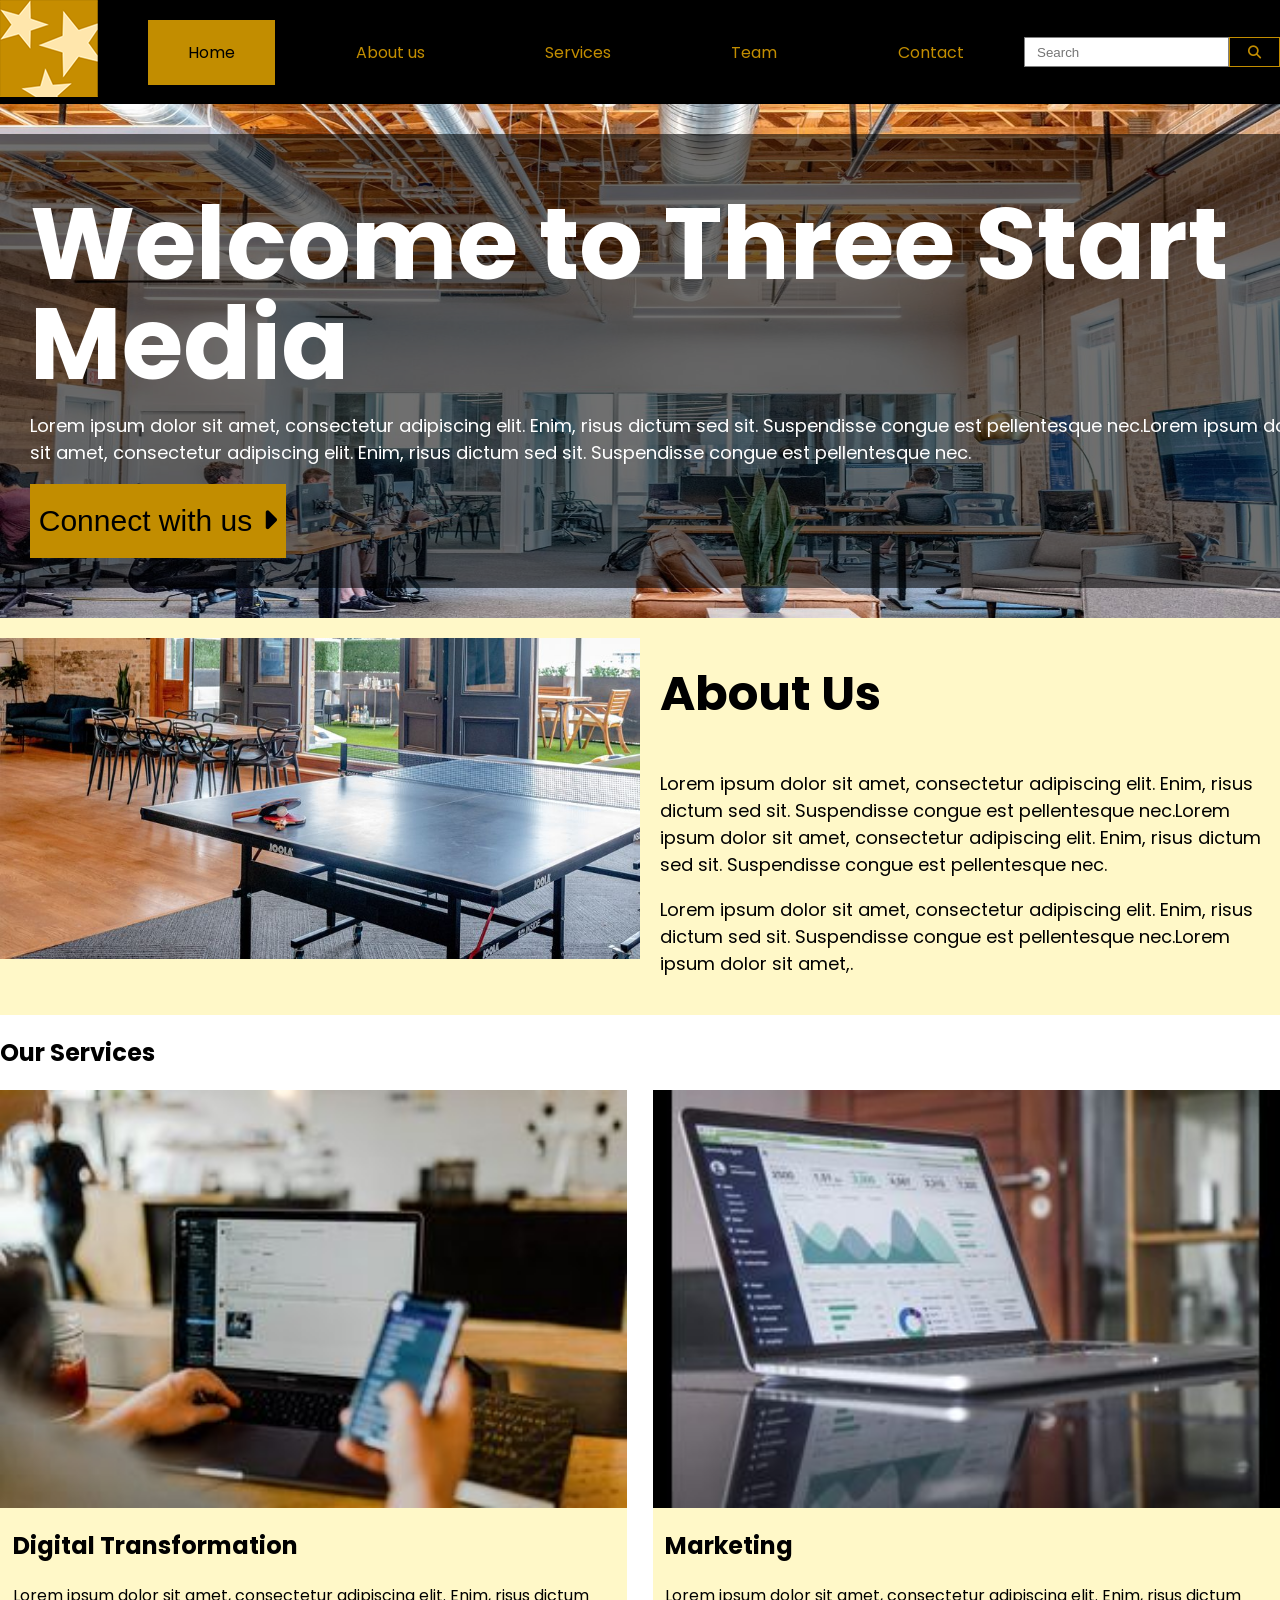
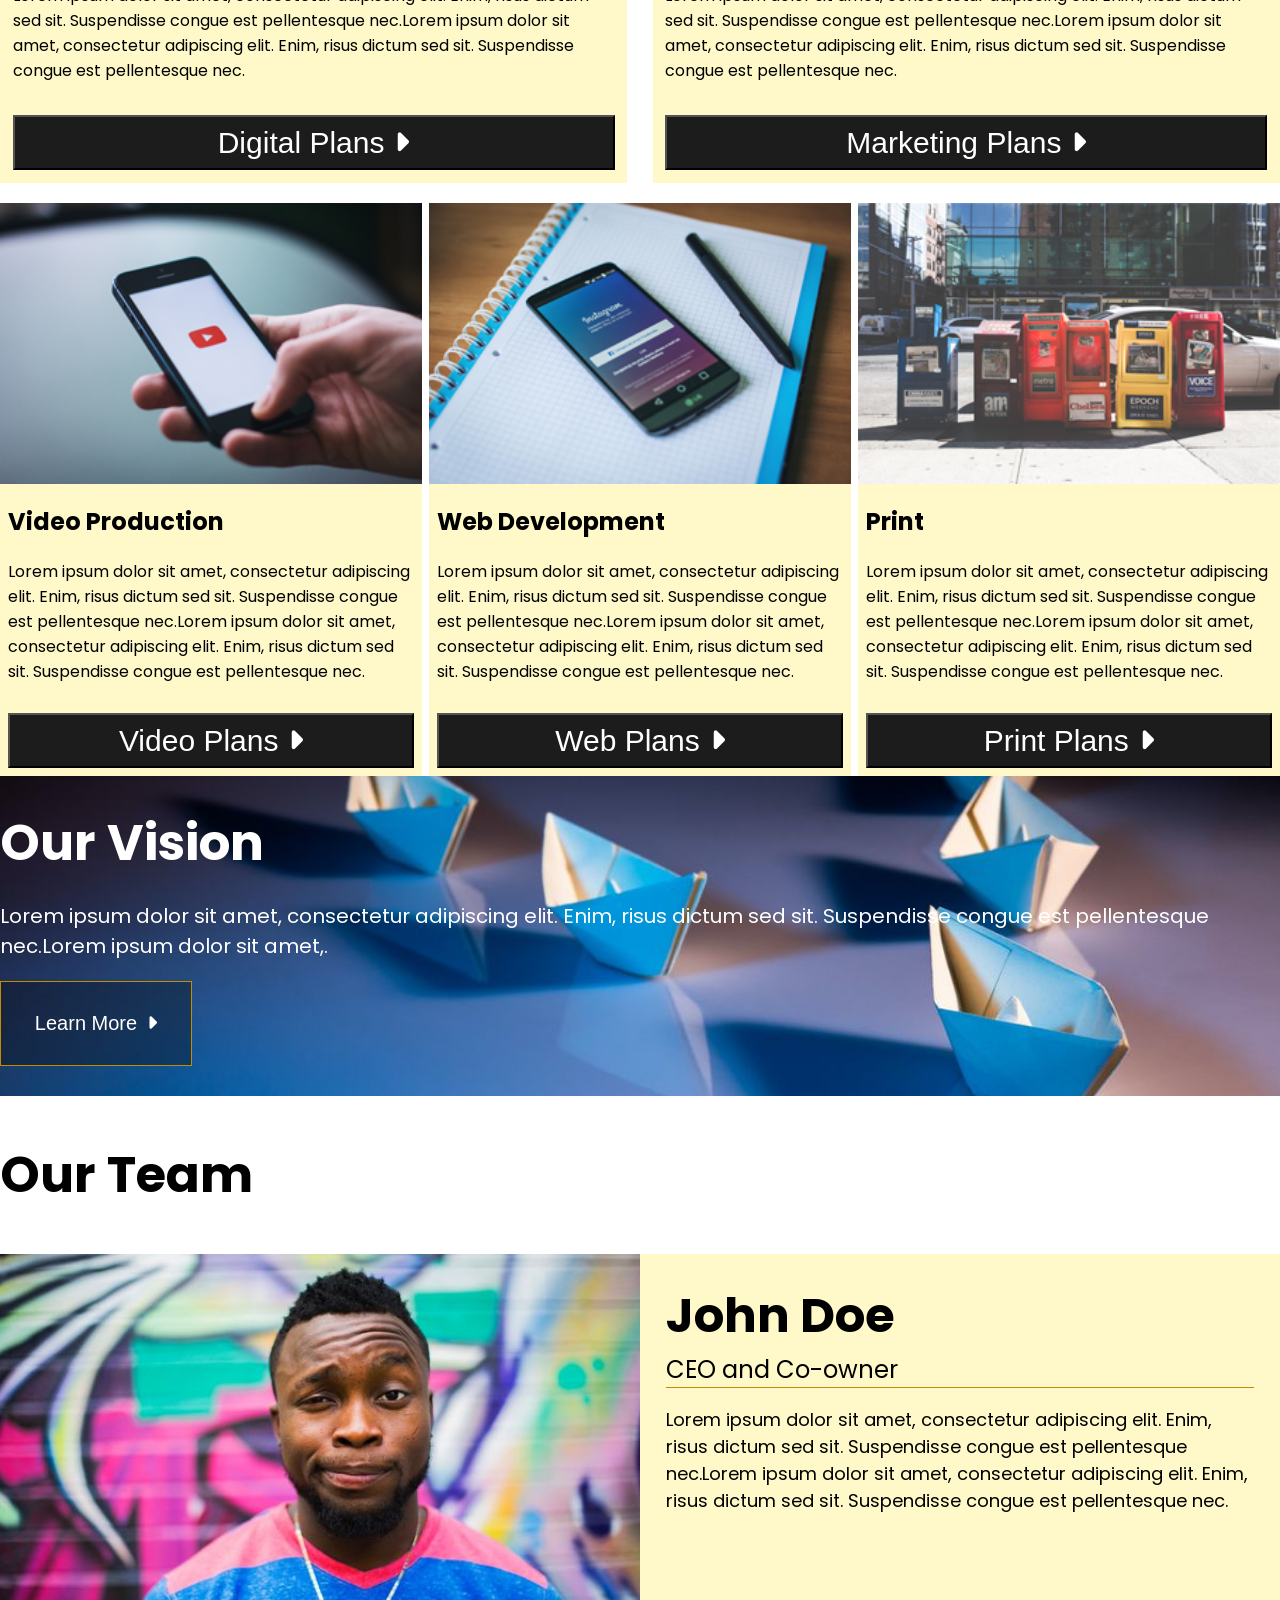
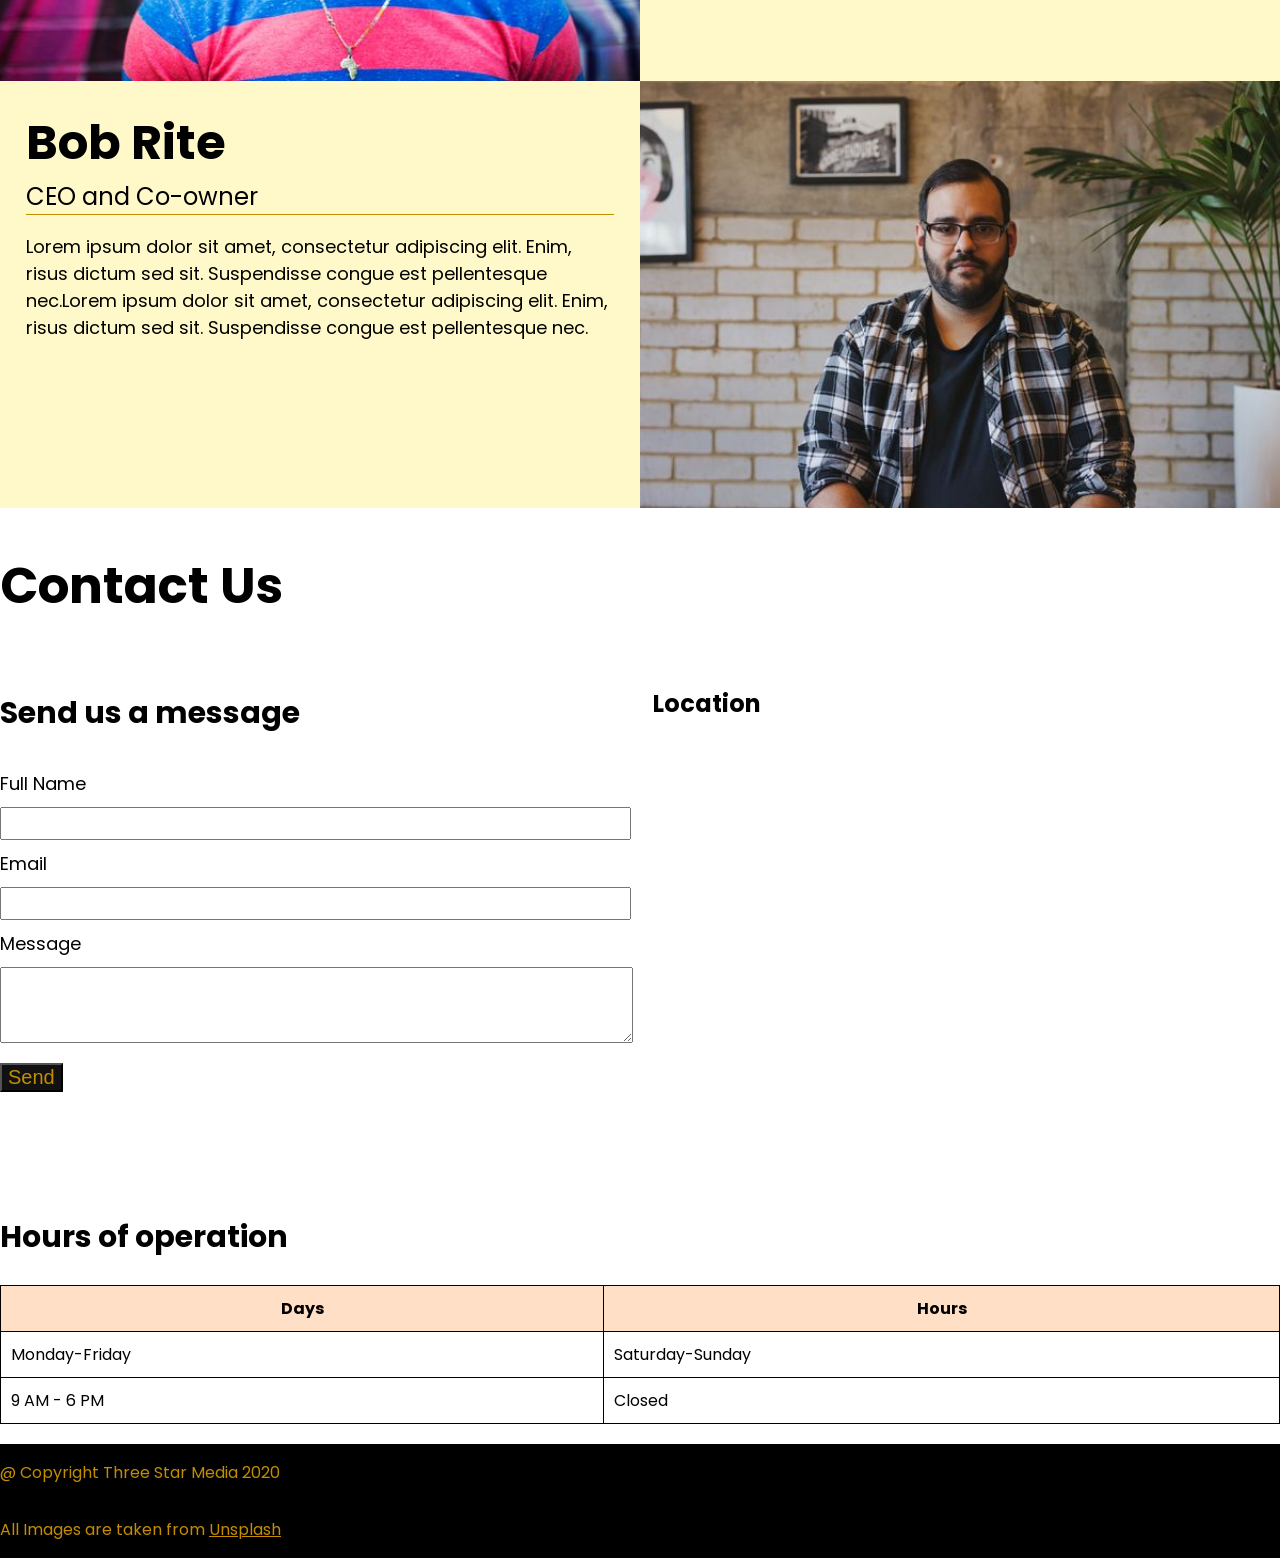
<file: index.html>
<!DOCTYPE html>
<html>
<head>
	<meta charset="utf-8">
	<meta name="viewport" content="width=device-width, initial-scale=1">
	<link rel="stylesheet" type="text/css" href="css/style.css">
	<link rel="stylesheet" type="text/css" href="https://cdnjs.cloudflare.com/ajax/libs/font-awesome/6.2.1/css/all.min.css">
	<title>Final Project</title>
</head>
<body>
	<section class="main_container">
		<header class="header">
			<div class="container">
				<div class="flex_header">
					<div class="logo">
						<img src="images/logo.png">
					</div>
					<div class="menu_bar">
						<ul>
							<li><a class="active" href="#">Home </a></li>
							<li><a href="#">About us </a></li>
							<li><a href="#">Services </a></li>
							<li><a href="#">Team </a></li>
							<li><a href="#">Contact </a></li>
						</ul>
					</div>
					<div class="search_bar">
						<form>
							<input type="search" name="search" placeholder="Search">
							<button><i class="fa-solid fa-magnifying-glass"></i></button>
						</form>
					</div>
				</div>
			</div>
		</header>
		<div class="main_banner">
			<div class="background_img">
				<img src="images/main-banner.jpg">
			</div>
			<div class="container">
				<div class="welcome_content">
					<h1>Welcome to Three Start Media</h1>
					<p>Lorem ipsum dolor sit amet, consectetur adipiscing elit. Enim, risus dictum sed sit. Suspendisse congue est pellentesque nec.Lorem ipsum dolor sit amet, consectetur adipiscing elit. Enim, risus dictum sed sit. Suspendisse congue est pellentesque nec.</p>
					<button>Connect with us<i class="fa-solid fa-caret-right"></i></button>
				</div>
			</div>
		</div>
		<div class="about_us">
			 <div class="container">
			 	<div class="about_img">
				 	<img src="images/about-us.jpg">
				 </div>
				 <div class="aboutus_text">
				 	<h1>About Us</h1>
				 	<p>Lorem ipsum dolor sit amet, consectetur adipiscing elit. Enim, risus dictum sed sit. Suspendisse congue est pellentesque nec.Lorem ipsum dolor sit amet, consectetur adipiscing elit. Enim, risus dictum sed sit. Suspendisse congue est pellentesque nec.</p>
				 	<p>Lorem ipsum dolor sit amet, consectetur adipiscing elit. Enim, risus dictum sed sit. Suspendisse congue est pellentesque nec.Lorem ipsum dolor sit amet,.</p>
				 </div>
			 </div>
		</div>
		<div class="services">
			<div class="container">
				<div class="service_heading">
					<h1>Our Services</h1>
				</div>
				<div class="services_dtls">
					<div class="services_1">
						<img src="images/digital.jpg">
						<h2>Digital Transformation</h2>
						<p>Lorem ipsum dolor sit amet, consectetur adipiscing elit. Enim, risus dictum sed sit. Suspendisse congue est pellentesque nec.Lorem ipsum dolor sit amet, consectetur adipiscing elit. Enim, risus dictum sed sit. Suspendisse congue est pellentesque nec.</p>
						<button>Digital Plans<i class="fa-sharp fa-solid fa-caret-right"></i></button>
					</div>
					<div class="services_1">
						<img src="images/marketing.jpg">
						<h2>Marketing</h2>
						<p>Lorem ipsum dolor sit amet, consectetur adipiscing elit. Enim, risus dictum sed sit. Suspendisse congue est pellentesque nec.Lorem ipsum dolor sit amet, consectetur adipiscing elit. Enim, risus dictum sed sit. Suspendisse congue est pellentesque nec.</p>
						<button>Marketing Plans<i class="fa-sharp fa-solid fa-caret-right"></i></button>
					</div>
					<div class="services_2">
						<img src="images/video.jpg">
						<h2>Video Production</h2>
						<p>Lorem ipsum dolor sit amet, consectetur adipiscing elit. Enim, risus dictum sed sit. Suspendisse congue est pellentesque nec.Lorem ipsum dolor sit amet, consectetur adipiscing elit. Enim, risus dictum sed sit. Suspendisse congue est pellentesque nec.</p>
						<button>Video Plans<i class="fa-sharp fa-solid fa-caret-right"></i></button>
					</div>
					<div class="services_2">
						<img src="images/web.jpg">
						<h2>Web Development</h2>
						<p>Lorem ipsum dolor sit amet, consectetur adipiscing elit. Enim, risus dictum sed sit. Suspendisse congue est pellentesque nec.Lorem ipsum dolor sit amet, consectetur adipiscing elit. Enim, risus dictum sed sit. Suspendisse congue est pellentesque nec.</p>
						<button>Web Plans<i class="fa-sharp fa-solid fa-caret-right"></i></button>
					</div>
					<div class="services_2">
						<img src="images/print.jpg">
						<h2>Print</h2>
						<p>Lorem ipsum dolor sit amet, consectetur adipiscing elit. Enim, risus dictum sed sit. Suspendisse congue est pellentesque nec.Lorem ipsum dolor sit amet, consectetur adipiscing elit. Enim, risus dictum sed sit. Suspendisse congue est pellentesque nec.</p>
						<button>Print Plans<i class="fa-sharp fa-solid fa-caret-right"></i></button>
					</div>
				</div>
			</div>
		</div>
		<div class="vision">
			<div class="container">
				<div class="vision_text">
					<h1>Our Vision</h1>
					<p>Lorem ipsum dolor sit amet, consectetur adipiscing elit. Enim, risus dictum sed sit. Suspendisse congue est pellentesque nec.Lorem ipsum dolor sit amet,.</p>
					<button>Learn More<i class="fa-solid fa-caret-right"></i></button>
				</div>
			</div>
		</div>
		<div class="our_team">
			<div class="container">
				<h1 class="team_heading">Our Team</h1>
				<div class="team_1">
					<div class="team_img">
						<img src="images/john.jpg">
					</div>
					<div class="team_dtl">
						<h1>John Doe</h1>
						<span>CEO and Co-owner</span>
						<p>Lorem ipsum dolor sit amet, consectetur adipiscing elit. Enim, risus dictum sed sit. Suspendisse congue est pellentesque nec.Lorem ipsum dolor sit amet, consectetur adipiscing elit. Enim, risus dictum sed sit. Suspendisse congue est pellentesque nec.</p>
					</div>
				</div>
				<div class="team_1">
					<div class="team_dtl">
						<h1>Bob Rite</h1>
						<span>CEO and Co-owner</span>
						<p>Lorem ipsum dolor sit amet, consectetur adipiscing elit. Enim, risus dictum sed sit. Suspendisse congue est pellentesque nec.Lorem ipsum dolor sit amet, consectetur adipiscing elit. Enim, risus dictum sed sit. Suspendisse congue est pellentesque nec.</p>
					</div>
					<div class="team_img">
						<img src="images/bob.jpg">
					</div>
				</div>
			</div>
		</div>
		<div class="contact_us">
			<div class="container">
				<h1 class="contact_heading">Contact Us</h1>
				<div class="contact_form">
					<h1>Send us a message</h1>
					<form>
						<label>Full Name</label>
						<input type="text" name="">
						<label>Email</label>
						<input type="text" name="">
						<label>Message</label>
						<textarea></textarea>
						<button>Send</button>
					</form>
				</div>
				<div class="contact_map">
					<h1>Location</h1>
					<iframe src="https://www.google.com/maps/embed?pb=!1m18!1m12!1m3!1d44862.11152446958!2d-75.82570054179686!3d45.3511948!2m3!1f0!2f0!3f0!3m2!1i1024!2i768!4f13.1!3m3!1m2!1s0x4cce0718c5998a3b%3A0x78382f39c3e19269!2sAlgonquin%20College%20Residence!5e0!3m2!1sen!2sin!4v1669814697344!5m2!1sen!2sin" width="600" height="450" style="border:0;" allowfullscreen="" loading="lazy" referrerpolicy="no-referrer-when-downgrade"></iframe>
				</div>
			</div>
		</div>
		<div class="operation">
			<div class="container">
				<h1 class="operation_heading">Hours of operation</h1>
				<table class="operation_tb">
					<tr>
						<th>Days</th>
						<th>Hours</th>
					</tr>
					<tr>
						<td>Monday-Friday</td>
						<td>Saturday-Sunday</td>
					</tr>
					<tr>
						<td>9 AM - 6 PM</td>
						<td>Closed</td>
					</tr>
				</table>
			</div>
		</div>
		<footer class="footer">
			<div class="container">
				<p>@ Copyright Three Star Media 2020</p>
				<p>All Images are taken from <a href="">Unsplash</a></p>

			</div>
		</footer>
	</section>
</body>
</html>
</file>
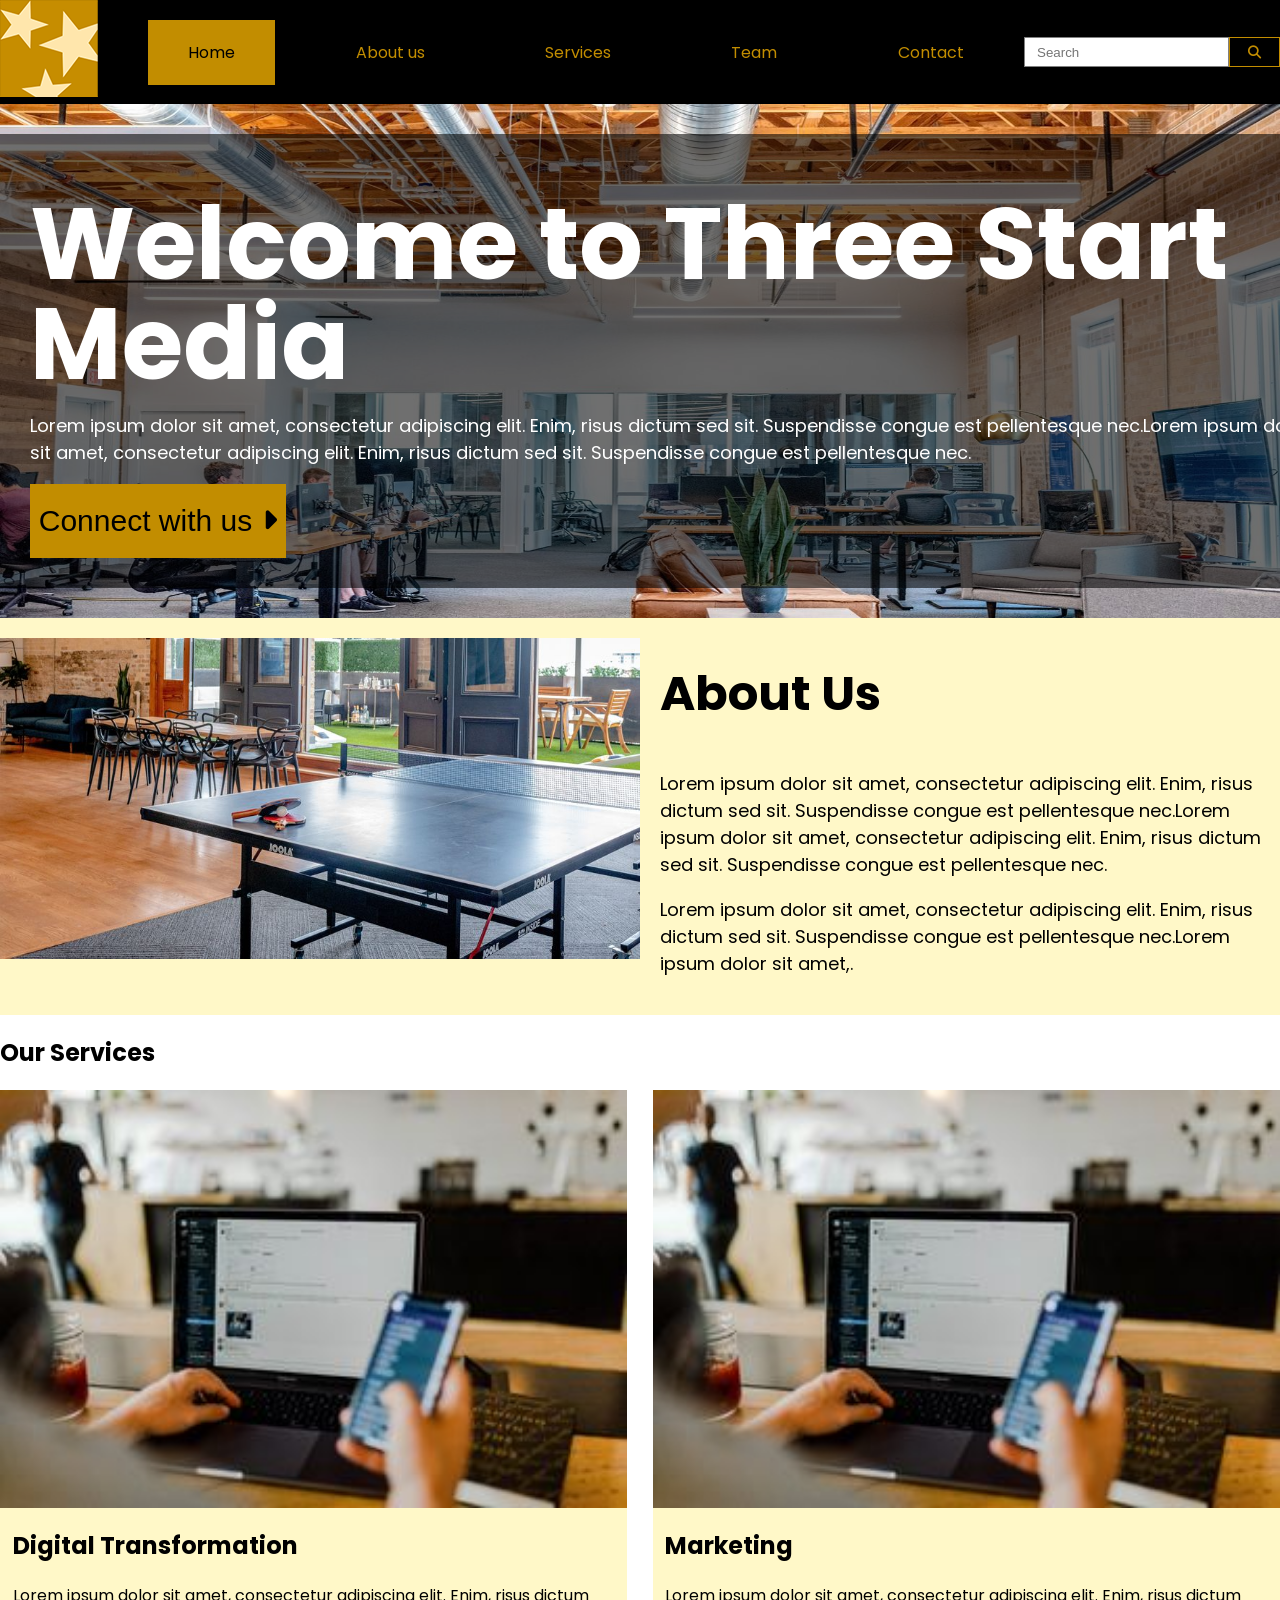
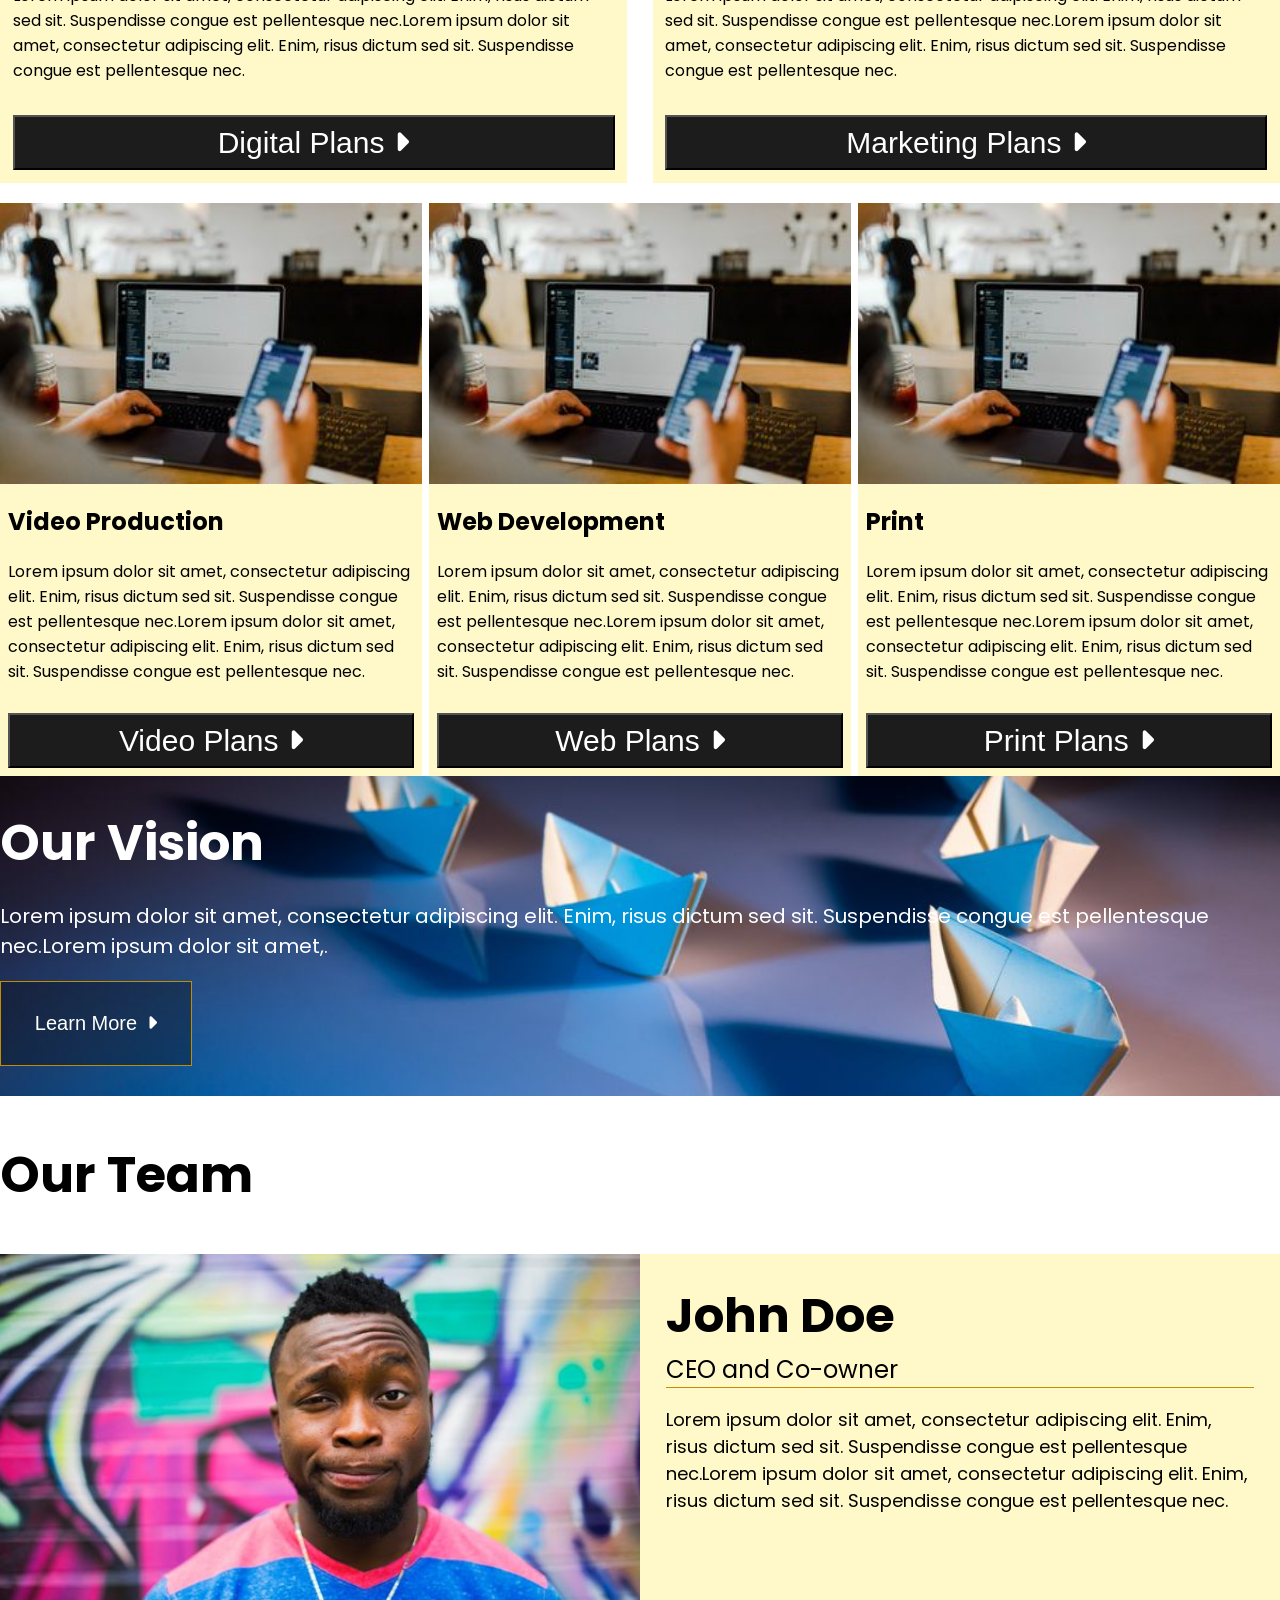
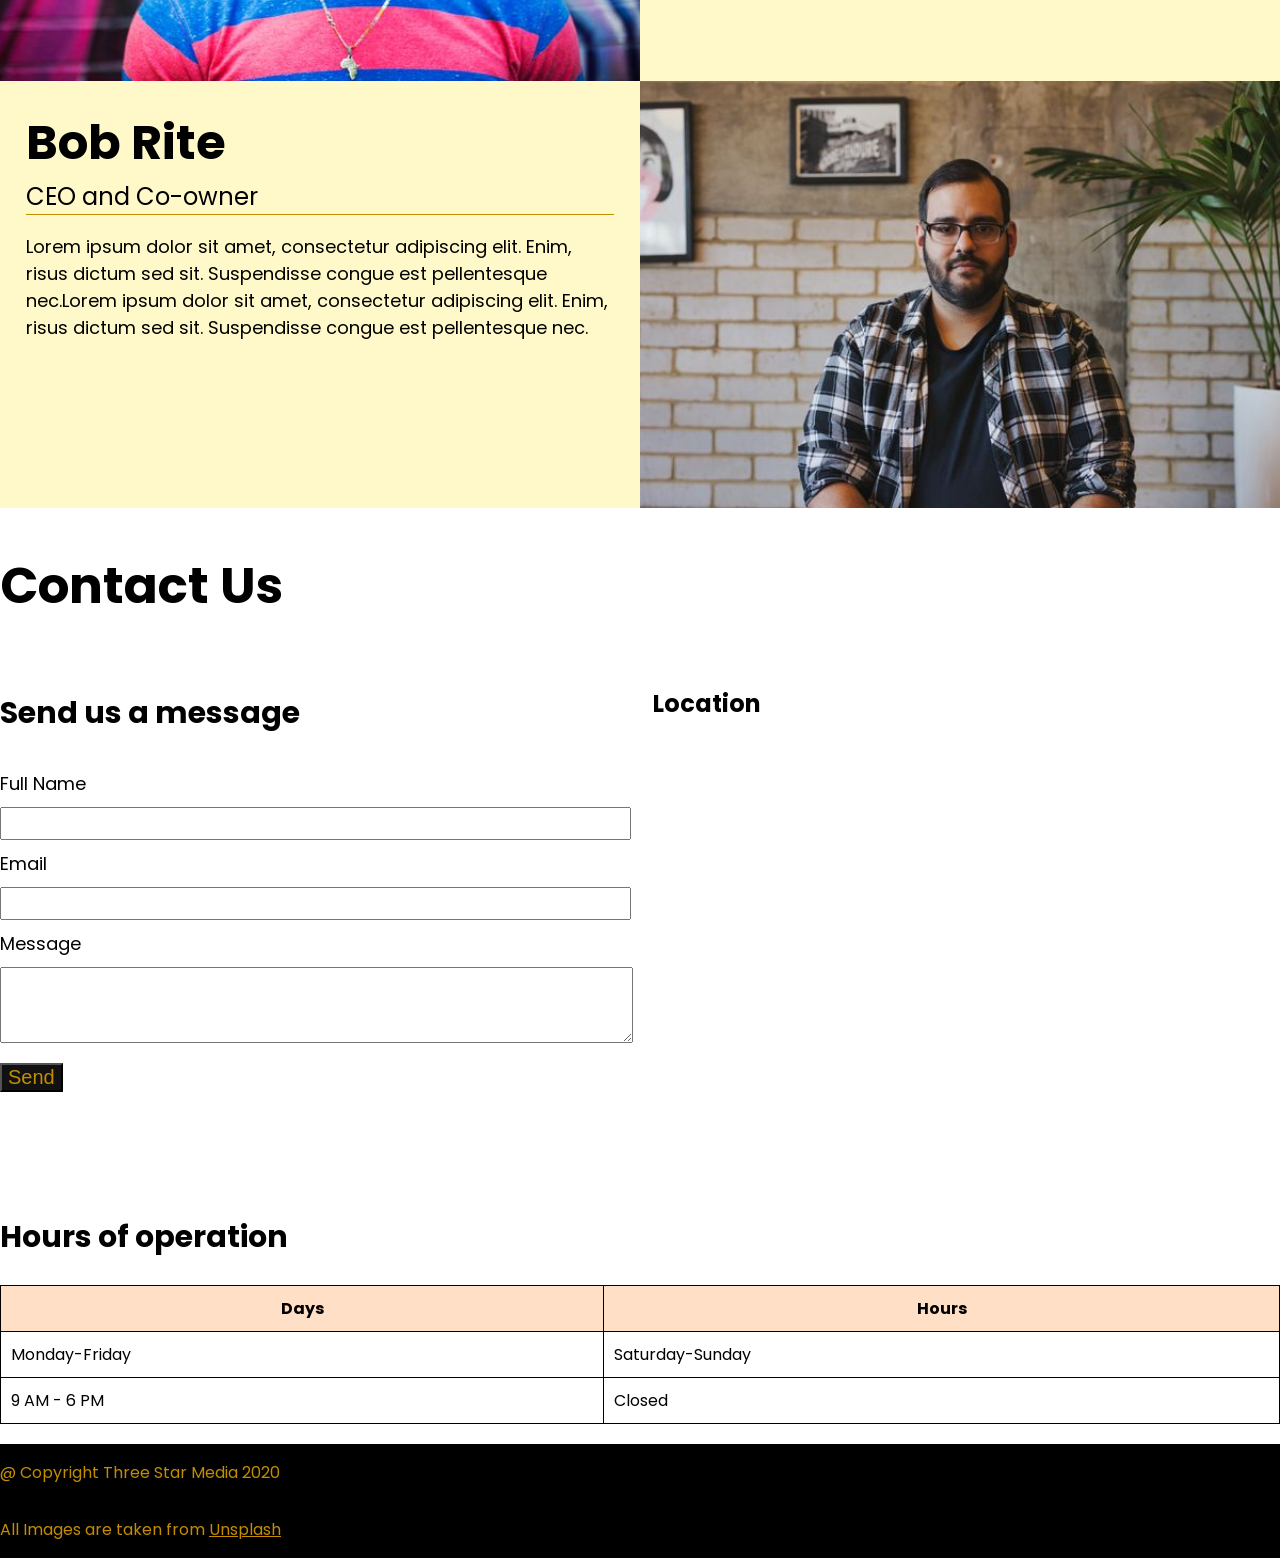
<file: final-project.html>
<!DOCTYPE html>
<html>
<head>
	<meta charset="utf-8">
	<meta name="viewport" content="width=device-width, initial-scale=1">
	<link rel="stylesheet" type="text/css" href="css/style.css">
	<link rel="stylesheet" type="text/css" href="https://cdnjs.cloudflare.com/ajax/libs/font-awesome/6.2.1/css/all.min.css">
	<title>Final Project</title>
</head>
<body>
	<section class="main_container">
		<header class="header">
			<div class="container">
				<div class="flex_header">
					<div class="logo">
						<img src="images/logo.png">
					</div>
					<div class="menu_bar">
						<ul>
							<li><a class="active" href="#">Home </a></li>
							<li><a href="#">About us </a></li>
							<li><a href="#">Services </a></li>
							<li><a href="#">Team </a></li>
							<li><a href="#">Contact </a></li>
						</ul>
					</div>
					<div class="search_bar">
						<form>
							<input type="search" name="search" placeholder="Search">
							<button><i class="fa-solid fa-magnifying-glass"></i></button>
						</form>
					</div>
				</div>
			</div>
		</header>
		<div class="main_banner">
			<div class="background_img">
				<img src="images/main-banner.jpg">
			</div>
			<div class="container">
				<div class="welcome_content">
					<h1>Welcome to Three Start Media</h1>
					<p>Lorem ipsum dolor sit amet, consectetur adipiscing elit. Enim, risus dictum sed sit. Suspendisse congue est pellentesque nec.Lorem ipsum dolor sit amet, consectetur adipiscing elit. Enim, risus dictum sed sit. Suspendisse congue est pellentesque nec.</p>
					<button>Connect with us<i class="fa-solid fa-caret-right"></i></button>
				</div>
			</div>
		</div>
		<div class="about_us">
			 <div class="container">
			 	<div class="about_img">
				 	<img src="images/about-us.jpg">
				 </div>
				 <div class="aboutus_text">
				 	<h1>About Us</h1>
				 	<p>Lorem ipsum dolor sit amet, consectetur adipiscing elit. Enim, risus dictum sed sit. Suspendisse congue est pellentesque nec.Lorem ipsum dolor sit amet, consectetur adipiscing elit. Enim, risus dictum sed sit. Suspendisse congue est pellentesque nec.</p>
				 	<p>Lorem ipsum dolor sit amet, consectetur adipiscing elit. Enim, risus dictum sed sit. Suspendisse congue est pellentesque nec.Lorem ipsum dolor sit amet,.</p>
				 </div>
			 </div>
		</div>
		<div class="services">
			<div class="container">
				<div class="service_heading">
					<h1>Our Services</h1>
				</div>
				<div class="services_dtls">
					<div class="services_1">
						<img src="images/digital.jpg">
						<h2>Digital Transformation</h2>
						<p>Lorem ipsum dolor sit amet, consectetur adipiscing elit. Enim, risus dictum sed sit. Suspendisse congue est pellentesque nec.Lorem ipsum dolor sit amet, consectetur adipiscing elit. Enim, risus dictum sed sit. Suspendisse congue est pellentesque nec.</p>
						<button>Digital Plans<i class="fa-sharp fa-solid fa-caret-right"></i></button>
					</div>
					<div class="services_1">
						<img src="images/digital.jpg">
						<h2>Marketing</h2>
						<p>Lorem ipsum dolor sit amet, consectetur adipiscing elit. Enim, risus dictum sed sit. Suspendisse congue est pellentesque nec.Lorem ipsum dolor sit amet, consectetur adipiscing elit. Enim, risus dictum sed sit. Suspendisse congue est pellentesque nec.</p>
						<button>Marketing Plans<i class="fa-sharp fa-solid fa-caret-right"></i></button>
					</div>
					<div class="services_2">
						<img src="images/digital.jpg">
						<h2>Video Production</h2>
						<p>Lorem ipsum dolor sit amet, consectetur adipiscing elit. Enim, risus dictum sed sit. Suspendisse congue est pellentesque nec.Lorem ipsum dolor sit amet, consectetur adipiscing elit. Enim, risus dictum sed sit. Suspendisse congue est pellentesque nec.</p>
						<button>Video Plans<i class="fa-sharp fa-solid fa-caret-right"></i></button>
					</div>
					<div class="services_2">
						<img src="images/digital.jpg">
						<h2>Web Development</h2>
						<p>Lorem ipsum dolor sit amet, consectetur adipiscing elit. Enim, risus dictum sed sit. Suspendisse congue est pellentesque nec.Lorem ipsum dolor sit amet, consectetur adipiscing elit. Enim, risus dictum sed sit. Suspendisse congue est pellentesque nec.</p>
						<button>Web Plans<i class="fa-sharp fa-solid fa-caret-right"></i></button>
					</div>
					<div class="services_2">
						<img src="images/digital.jpg">
						<h2>Print</h2>
						<p>Lorem ipsum dolor sit amet, consectetur adipiscing elit. Enim, risus dictum sed sit. Suspendisse congue est pellentesque nec.Lorem ipsum dolor sit amet, consectetur adipiscing elit. Enim, risus dictum sed sit. Suspendisse congue est pellentesque nec.</p>
						<button>Print Plans<i class="fa-sharp fa-solid fa-caret-right"></i></button>
					</div>
				</div>
			</div>
		</div>
		<div class="vision">
			<div class="container">
				<div class="vision_text">
					<h1>Our Vision</h1>
					<p>Lorem ipsum dolor sit amet, consectetur adipiscing elit. Enim, risus dictum sed sit. Suspendisse congue est pellentesque nec.Lorem ipsum dolor sit amet,.</p>
					<button>Learn More<i class="fa-solid fa-caret-right"></i></button>
				</div>
			</div>
		</div>
		<div class="our_team">
			<div class="container">
				<h1 class="team_heading">Our Team</h1>
				<div class="team_1">
					<div class="team_img">
						<img src="images/john.jpg">
					</div>
					<div class="team_dtl">
						<h1>John Doe</h1>
						<span>CEO and Co-owner</span>
						<p>Lorem ipsum dolor sit amet, consectetur adipiscing elit. Enim, risus dictum sed sit. Suspendisse congue est pellentesque nec.Lorem ipsum dolor sit amet, consectetur adipiscing elit. Enim, risus dictum sed sit. Suspendisse congue est pellentesque nec.</p>
					</div>
				</div>
				<div class="team_1">
					<div class="team_dtl">
						<h1>Bob Rite</h1>
						<span>CEO and Co-owner</span>
						<p>Lorem ipsum dolor sit amet, consectetur adipiscing elit. Enim, risus dictum sed sit. Suspendisse congue est pellentesque nec.Lorem ipsum dolor sit amet, consectetur adipiscing elit. Enim, risus dictum sed sit. Suspendisse congue est pellentesque nec.</p>
					</div>
					<div class="team_img">
						<img src="images/bob.jpg">
					</div>
				</div>
			</div>
		</div>
		<div class="contact_us">
			<div class="container">
				<h1 class="contact_heading">Contact Us</h1>
				<div class="contact_form">
					<h1>Send us a message</h1>
					<form>
						<label>Full Name</label>
						<input type="text" name="">
						<label>Email</label>
						<input type="text" name="">
						<label>Message</label>
						<textarea></textarea>
						<button>Send</button>
					</form>
				</div>
				<div class="contact_map">
					<h1>Location</h1>
					<iframe src="https://www.google.com/maps/embed?pb=!1m18!1m12!1m3!1d44862.11152446958!2d-75.82570054179686!3d45.3511948!2m3!1f0!2f0!3f0!3m2!1i1024!2i768!4f13.1!3m3!1m2!1s0x4cce0718c5998a3b%3A0x78382f39c3e19269!2sAlgonquin%20College%20Residence!5e0!3m2!1sen!2sin!4v1669814697344!5m2!1sen!2sin" width="600" height="450" style="border:0;" allowfullscreen="" loading="lazy" referrerpolicy="no-referrer-when-downgrade"></iframe>
				</div>
			</div>
		</div>
		<div class="operation">
			<div class="container">
				<h1 class="operation_heading">Hours of operation</h1>
				<table class="operation_tb">
					<tr>
						<th>Days</th>
						<th>Hours</th>
					</tr>
					<tr>
						<td>Monday-Friday</td>
						<td>Saturday-Sunday</td>
					</tr>
					<tr>
						<td>9 AM - 6 PM</td>
						<td>Closed</td>
					</tr>
				</table>
			</div>
		</div>
		<footer class="footer">
			<div class="container">
				<p>@ Copyright Three Star Media 2020</p>
				<p>All Images are taken from <a href="">Unsplash</a></p>

			</div>
		</footer>
	</section>
</body>
</html>
</file>
<file: css/style.css>
@import url('https://fonts.googleapis.com/css2?family=Poppins:ital,wght@0,300;0,400;0,500;0,600;0,700;0,800;0,900;1,300;1,400;1,500;1,600;1,700;1,800;1,900&display=swap');
body{margin: 0; padding: 0; font-family:poppins; }
.main_container{max-width: 1600px; margin: auto;}
.container{max-width: 1380px; margin: auto;}
.header{float:left; width: 100%; background: #000;}
.flex_header{float: left; width: 100%; display: flex; flex-wrap: wrap; align-items: center;}
.logo{float: left; width: 10%;}
.logo img{max-width: 100%;}
.menu_bar{float: left; width: 70%;}
.menu_bar ul{float: left; width: 100%; margin:0; padding:0; display: flex; justify-content: space-around;}
.menu_bar ul li{float: left; list-style: none;}
.menu_bar ul li a{float: left; text-decoration: none; color: #c28d00; padding: 20px 40px;}
.menu_bar ul li a.active{background:#c28d00; color:#000; }
.menu_bar ul li a:hover{background:#c28d00; color:#000; }
.search_bar{float: left; width: 20%;}
.search_bar form{float: left; width: 100%;}
.search_bar form input[type=search]{float: left; width: 80%; height: 30px; border: 1px solid gray; text-indent: 10px}
.search_bar form button{float: left; width: 20%; height: 30px; border:1px solid #c28d00; background:transparent; }
.search_bar form button i{color: #c28d00;}
.main_banner{float: left; width: 100%; position: relative;}
.background_img{float: left; width: 100%; position: absolute; top: 0; left: 0; z-index: -1;}
.background_img img{width: 100%; height: 70vh;}
.welcome_content{float: left; width: 100%; background: #00000090; margin: 30px 0; padding-top: 30px;}
.welcome_content h1{float: left; width: 100%; color: #fff; font-size: 100px; line-height: 100px; margin: 0; padding: 30px 0 0 30px; }
.welcome_content p{float: left; width: 100%; color: #fff; font-size: 18px; padding-left: 30px;}
.welcome_content button{float: left; width: 20%; padding: 20px 0 ; background: #c28d00; margin: 0 0 30px 30px; border: none; font-size: 30px; cursor: pointer;}
.welcome_content button i{padding-left: 10px}
.about_us{float: left; width: 100%; background:#fff8c8; padding:20px 0; }
.about_img{float: left; width: 50%;}
.about_img img{float: left; width: 100%;}
.aboutus_text{float: left; width: 50%;}
.aboutus_text h1{ padding-left: 20px; font-size: 48px; margin-top: 20px;}
.aboutus_text p{ padding-left: 20px; font-size: 18px;}
.services{float: left; width: 100%;}
.services_dtls{float: left; width: 100%; display: flex; flex-wrap: wrap; justify-content: space-between;}
.services_1{float: left; width: 49%; background:#fff8c8;}
.services_1 img{float: left; width: 100%;}
.services_1 h2{float: left; width: 96%; margin: 0 2%; padding:20px 0;}
.services_1 p{float: left; width: 96%; margin: 0 2%; padding-bottom: 20px;}
.services_1 button{float: left; width: 96%; margin:2%; background: #1c1c1c; color: #fff; font-size: 30px; line-height: 30px; padding:10px;}
.services_1 button i{padding-left: 10px;}
.services_2{float: left; width: 33%; background:#fff8c8; margin-top: 20px}
.services_2 img{float: left; width: 100%;}
.services_2 h2{float: left; width: 96%; margin: 0 2%; padding:20px 0;}
.services_2 p{float: left; width: 96%; margin: 0 2%; padding-bottom: 20px;}
.services_2 button{float: left; width: 96%; margin:2%; background: #1c1c1c; color: #fff; font-size: 30px; line-height: 30px; padding:10px;}
.services_2 button i{padding-left: 10px;}
.vision{float: left; width: 100%; padding: 30px 0; background-image: url(../images/vision.jpg); background-position: center; background-repeat: no-repeat; background-size: cover;}
.vision_text{float: left; width: 100%;}
.vision_text h1{float: left; width: 100%; font-size: 50px; color: #fff; margin: 0;}
.vision_text p{float: left; width: 100%; font-size: 20px; color: #fff;}
.vision_text button{float: left; width: 15%; font-size: 20px; color: #fff; padding:30px 0; background:#00000050; border:1px solid #c28d00; }
.vision_text button i{padding-left: 10px;}
.our_team{float: left; width: 100%;}
.team_1{float: left; width: 100%; background: #fff8c8; }
.team_img{float: left; width: 50%}
.team_img img{float: left; width: 100%;}
.team_dtl{float: left; width: 46%; padding: 2%;}
.team_dtl h1{float: left; width: 100%; font-size: 48px; margin:0;}
.team_dtl span{float: left; width: 100%;  font-size: 24px;border-bottom:1px solid #c28d00; }
.team_dtl p{float: left; width: 100%;  font-size: 18px; }
.team_heading{float: left; width: 100%; font-size: 50px;}
.contact_us{float: left; width: 100%;}
.contact_heading{float: left; width: 100%; font-size: 50px;}
.contact_form{float: left; width: 49%;}
.contact_form h1{float: left; width: 100%; font-size: 30px;}
.contact_form form{float: left; width: 100%;}
.contact_form form label{float: left; width: 100%; font-size: 18px; margin: 10px 0}
.contact_form form input{float: left; width: 100%; font-size: 18px; padding: 4px 0}
.contact_form form textarea{float: left; width: 100%; font-size: 18px; height: 70px;}
.contact_form form button{float: left; color:#c28d00; background:#000000ee; font-size:20px; margin:20px 0; }
.contact_map{float: left; width: 49%; margin-left: 2%;}
.contact_map iframe{float: left; width: 100%;}
.operation{float: left; width: 100%}
.operation_heading{float: left; width: 100%; font-size: 30px;}
.operation_tb{float: left; width: 100%; margin-bottom: 20px;}
.operation_tb, th, td {border: 1px solid black; border-collapse: collapse; }
.operation_tb th{background: #ffdfc6}
.operation_tb th,.operation_tb td {padding:10px }
.footer{float: left; width: 100%; background: #000;}
.footer p{float: left; width: 100%; color:#c28d00 }
.footer p a{color:#c28d00 }


@media only screen and (max-width:768px){
	.logo{width: 100%; background: #c28d00;}
	.menu_bar{width: 100%;}
	.search_bar{width: 100%}
	.menu_bar ul{flex-direction: column;}
	.menu_bar ul li a{width: 100%; padding: 20px 0; text-align: center;}
	.flex_header{margin-bottom: 20px}
	.search_bar form{width: 90%; margin: 0 5%;}
	.welcome_content h1{width: 94%; padding: 3%; font-size: 32px; line-height: 40px;}
	.welcome_content p{font-size: 12px; padding-left: 10px;}
	.welcome_content button{width: 40%; font-size: 14px; margin: 10px;}
	.about_img,.aboutus_text{width: 100%;}
	.background_img img{height: 57vh;}
	.about_us{padding:0; margin: 20px 0;}
	.about_img img{width: 94%; margin: 3%;}
	.aboutus_text h1{margin: 0;}
	.aboutus_text p{font-size: 12px;}
	.services{width: 94%; margin: 3%;}
	.services_1{width: 100%; margin-top: 10px;}
	.services_2{width: 100%; margin-top: 10px;}
	.vision_text h1{font-size: 30px;}
	.vision_text{width: 94%; margin: 3%;}
	.vision_text p{font-size: 11px;}
	.vision_text button{width: 40%; padding: 20px; font-size: 14px;}
	.team_heading,.contact_heading{font-size: 32px;}
	.team_img{width: 100%;}
	.team_dtl{width: 96%;}
	.team_1,.contact_us,.operation{width: 94%; margin: 3%;}
	.contact_form,.contact_map{width: 100%; margin: 0;}
	.footer p{padding-left: 10px}
	.contact_form form button{padding: 10px;}

}
</file>
